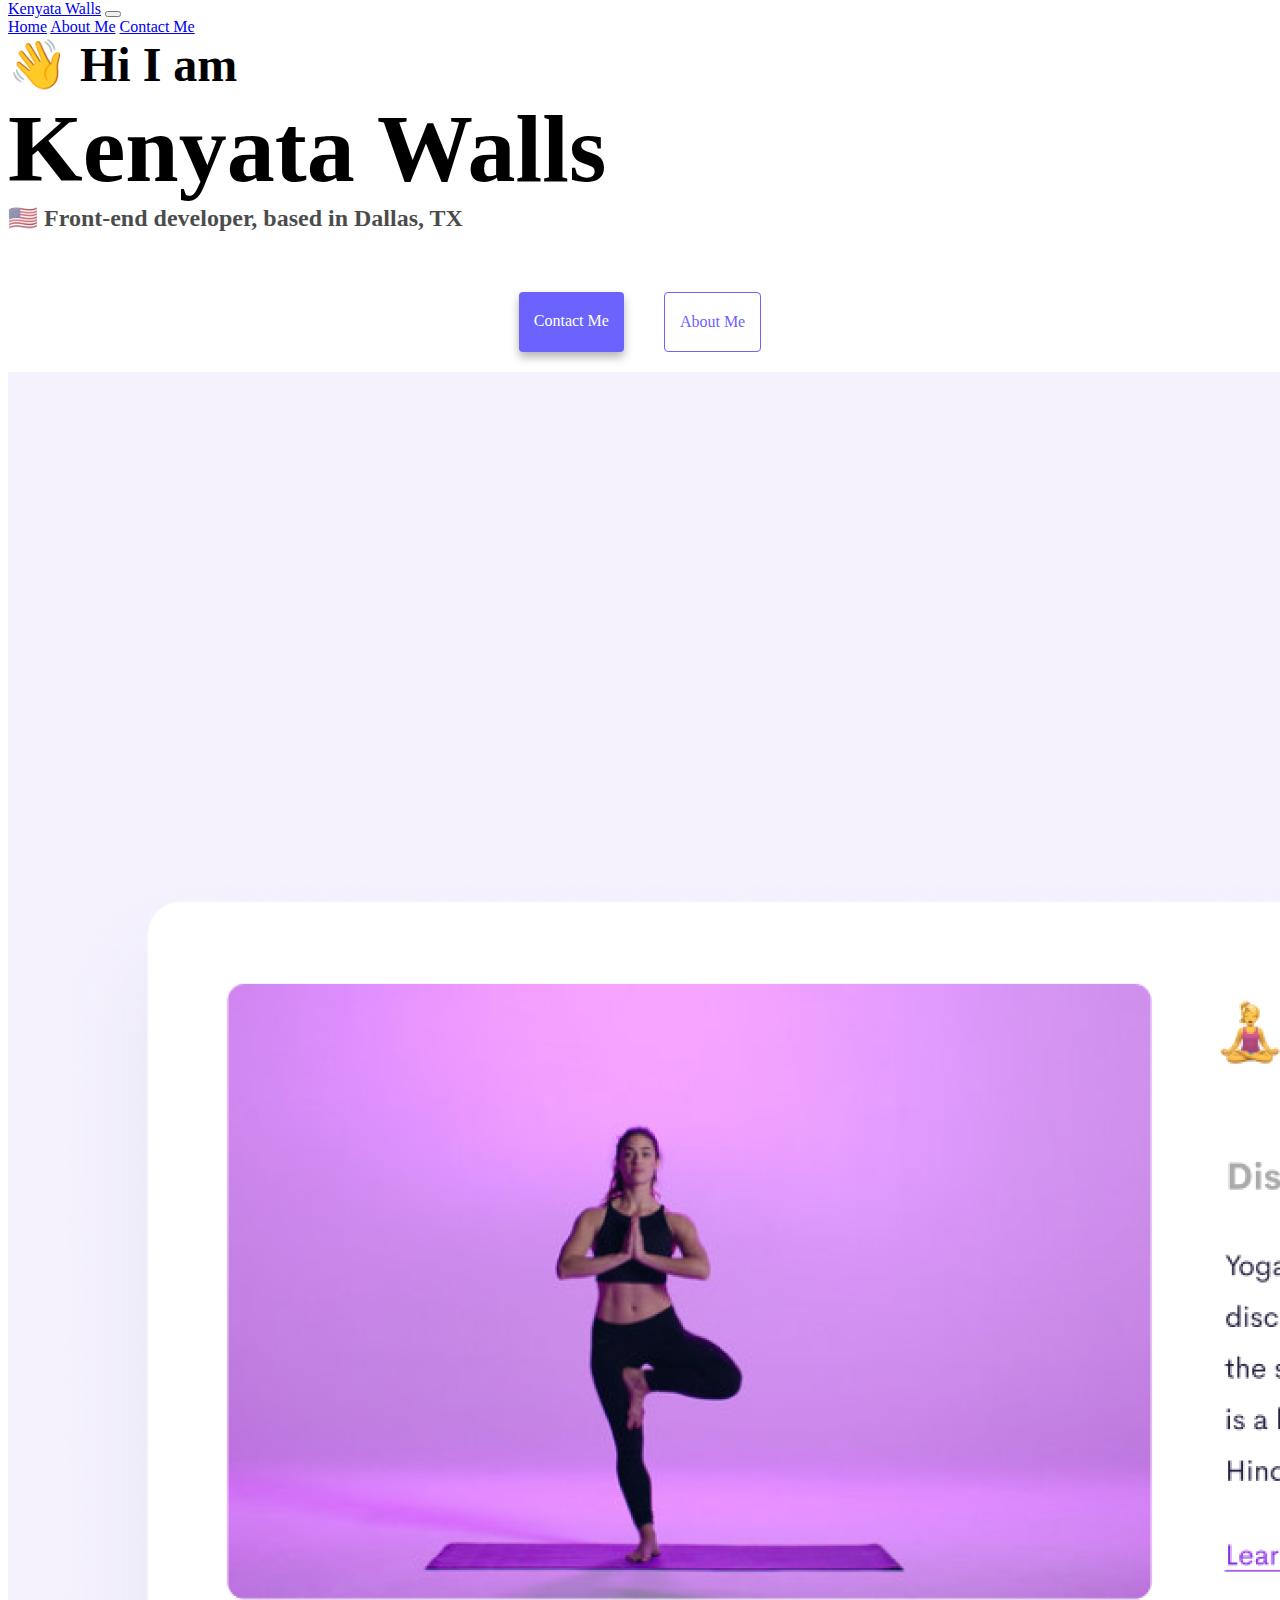
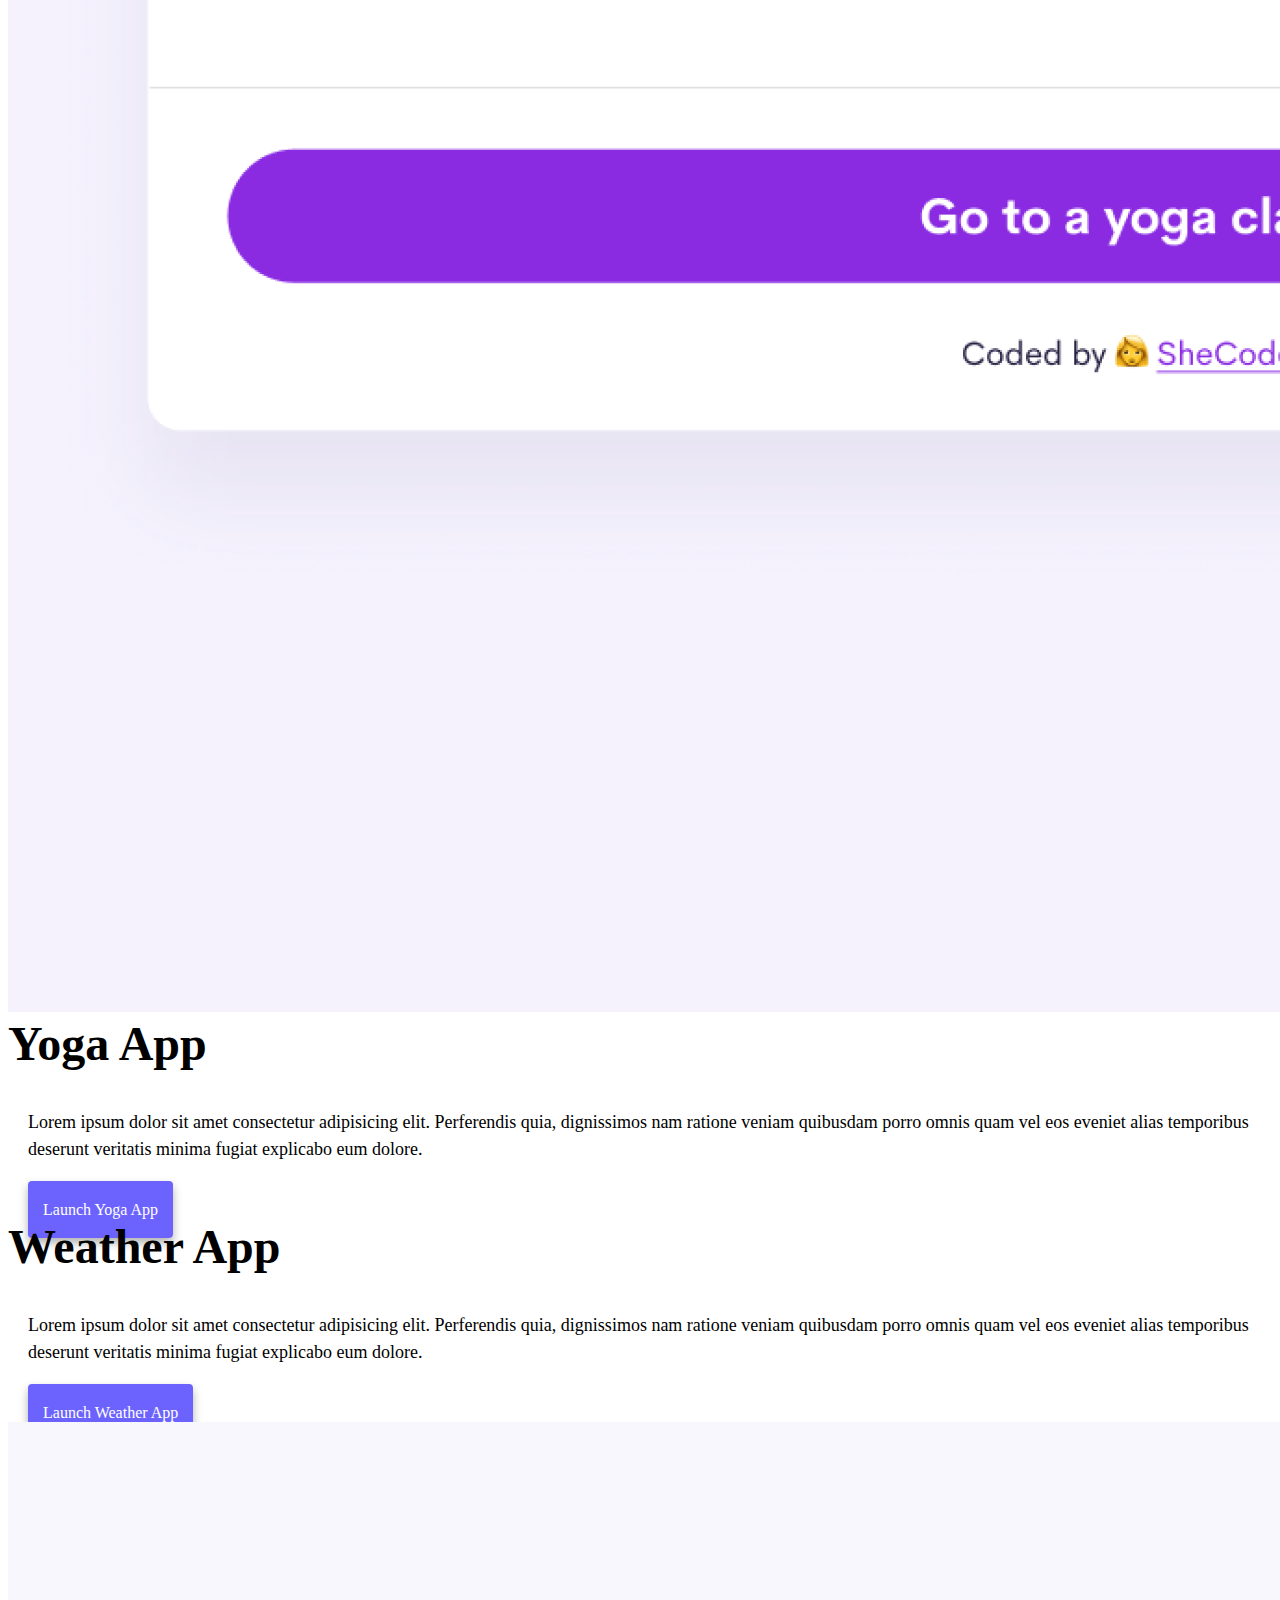
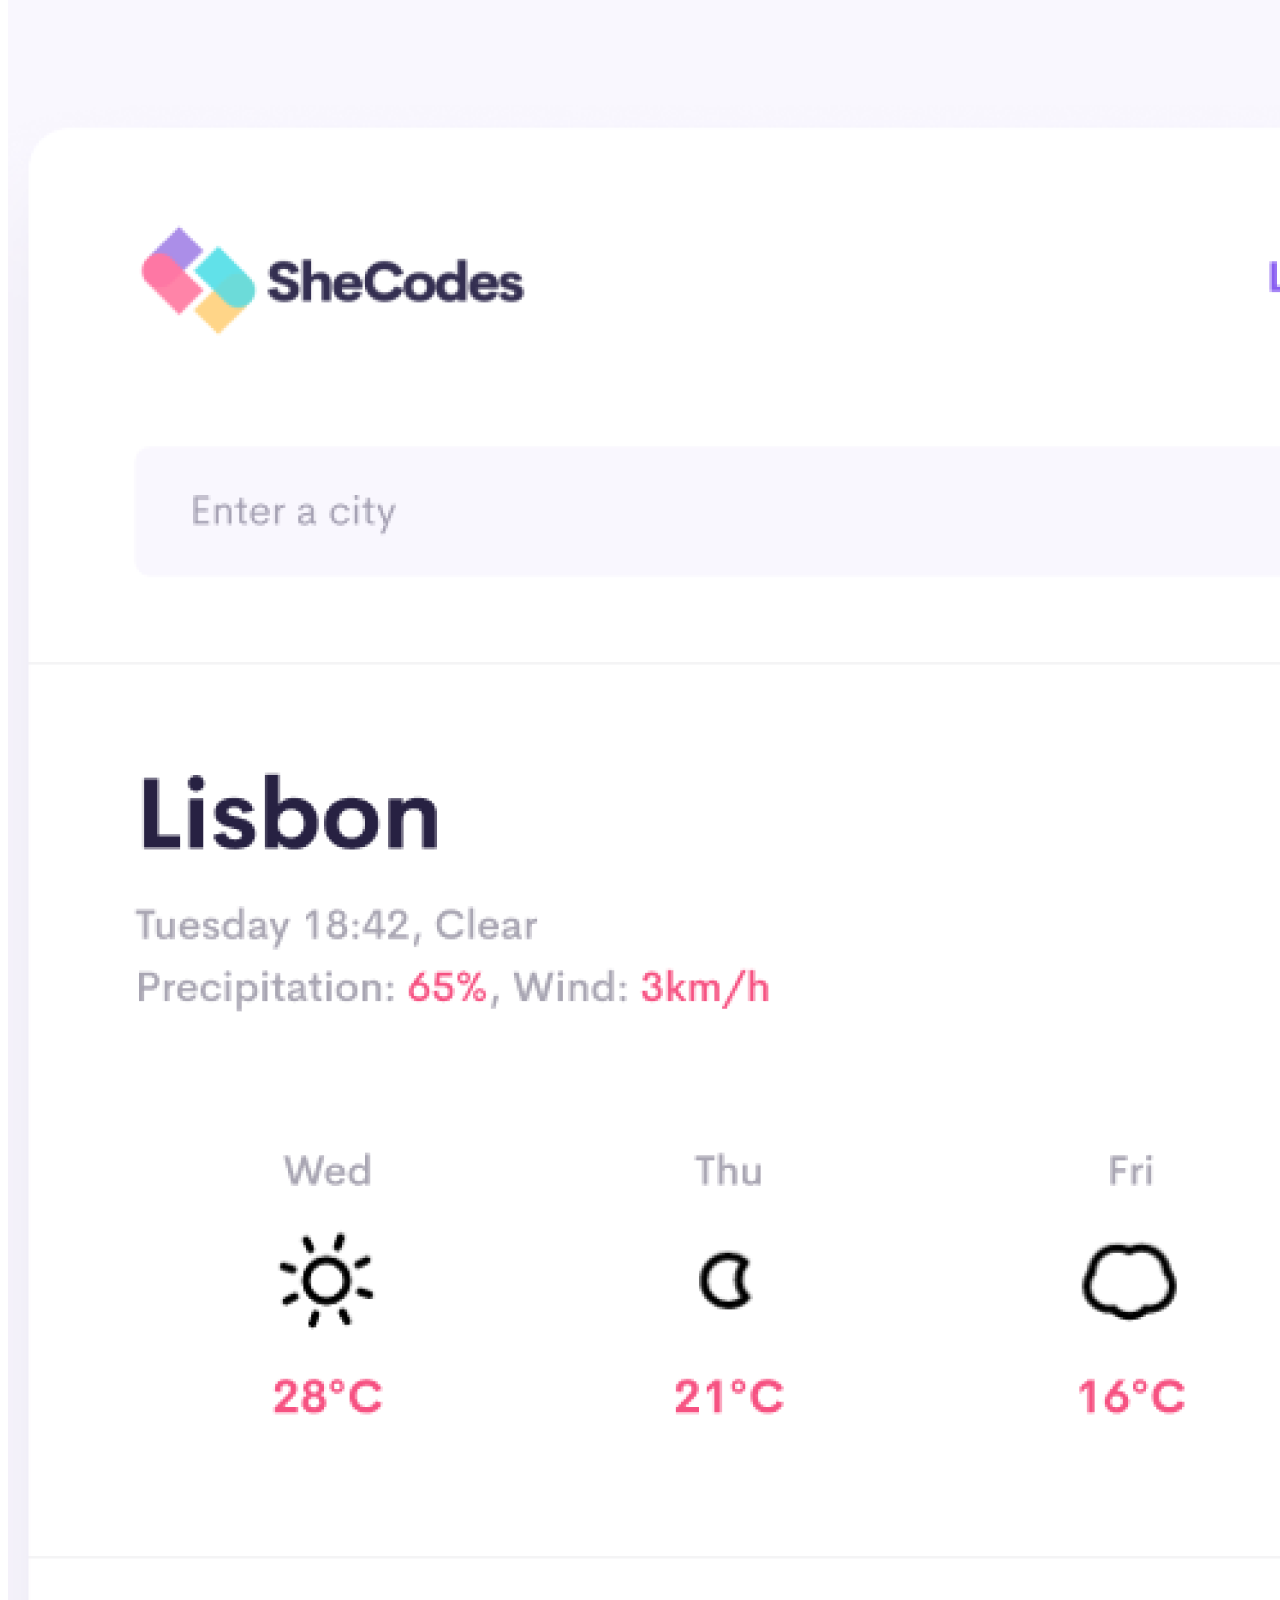
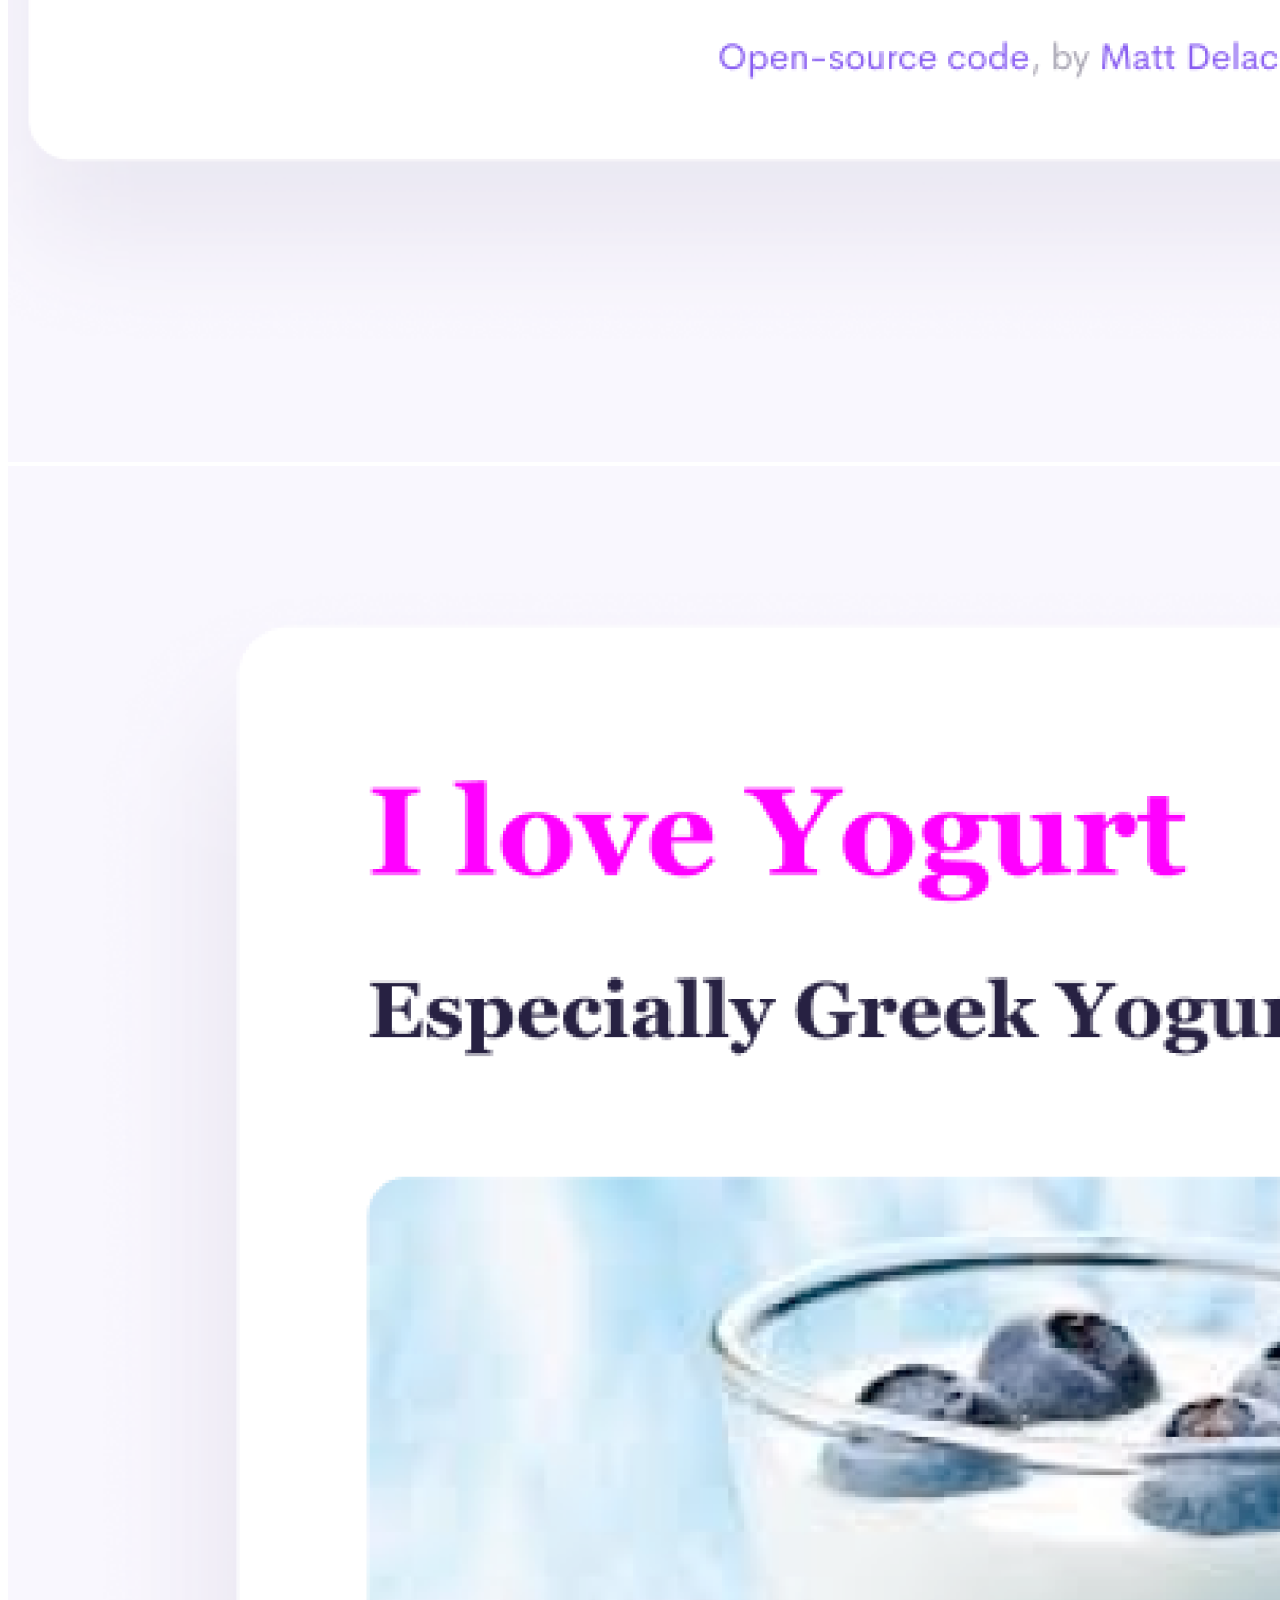
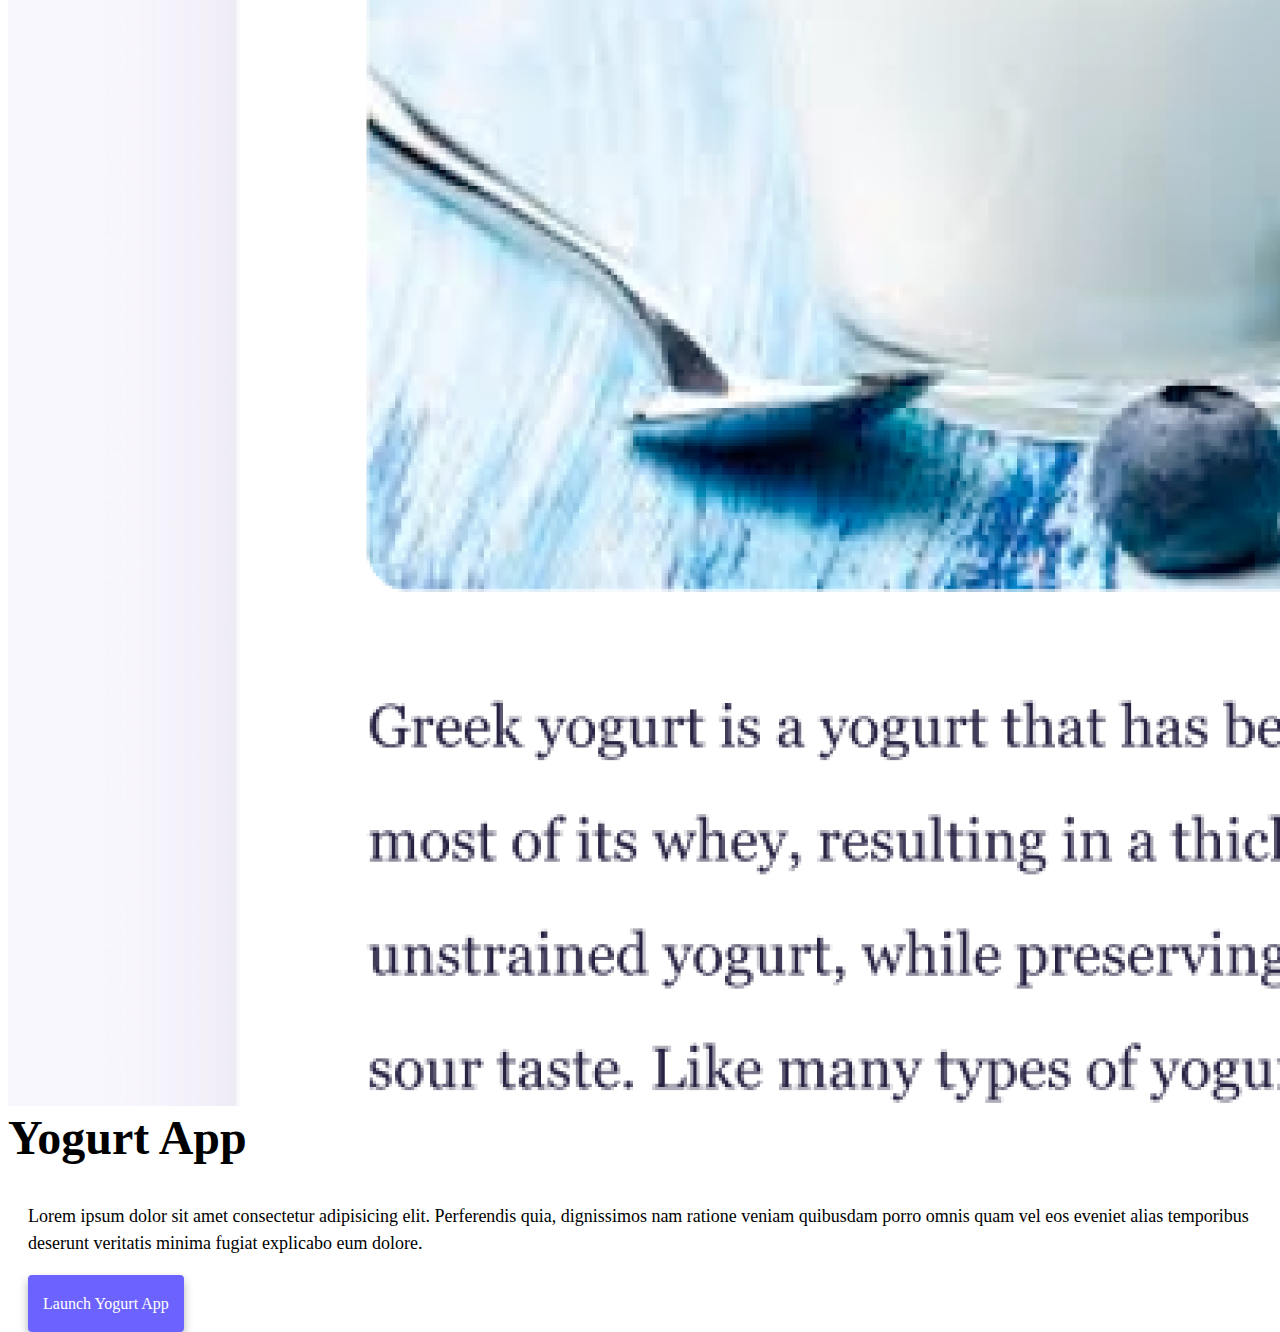
<file: index.html>
<!DOCTYPE html>
<html lang="en">
  <head>
    <meta charset="UTF-8" />
    <meta http-equiv="X-UA-Compatible" content="IE=edge" />
    <meta
      name="description"
      content="Front-end Developer based in Dallas, TX"
    />
    <meta name="viewport" content="width=device-width, initial-scale=1.0" />
    <link
      href="https://cdn.jsdelivr.net/npm/bootstrap@5.0.2/dist/css/bootstrap.min.css"
      rel="stylesheet"
      integrity="sha384-EVSTQN3/azprG1Anm3QDgpJLIm9Nao0Yz1ztcQTwFspd3yD65VohhpuuCOmLASjC"
      crossorigin="anonymous"
    />
    <script
      src="https://cdn.jsdelivr.net/npm/bootstrap@5.0.2/dist/js/bootstrap.bundle.min.js"
      integrity="sha384-MrcW6ZMFYlzcLA8Nl+NtUVF0sA7MsXsP1UyJoMp4YLEuNSfAP+JcXn/tWtIaxVXM"
      crossorigin="anonymous"
    ></script>
    <title>Front-end Developer | Kenyata Walls</title>
    <link rel="stylesheet" href="style.css" />
  </head>
  <body>
    <nav class="navbar navbar-expand-lg navbar-light bg-light sticky-top">
      <div class="container-fluid">
        <a class="navbar-brand ms-5 p-1" href="#" title="Homepage"
          >Kenyata Walls</a
        >
        <button
          class="navbar-toggler"
          type="button"
          data-bs-toggle="collapse"
          data-bs-target="#navbarNavAltMarkup"
          aria-controls="navbarNavAltMarkup"
          aria-expanded="false"
          aria-label="Toggle navigation"
        >
          <span class="navbar-toggler-icon"></span>
        </button>
        <div class="collapse navbar-collapse" id="navbarNavAltMarkup">
          <div class="navbar-nav">
            <a class="nav-link active" aria-current="page" href="index.html"
              >Home</a
            >
            <a class="nav-link" href="about.html">About Me</a>
            <a class="nav-link" href="about.html#contact">Contact Me</a>
          </div>
        </div>
      </div>
    </nav>
    <div class="container mt-5 text-center">
      <h2>👋 Hi I am</h2>
      <h1>Kenyata Walls</h1>
      <h3>🇺🇸 Front-end developer, based in Dallas, TX</h3>
      <div class="navigation-links">
        <a
          href="about.html#contact"
          class="contact-link"
          title="Contact Kenyata Walls"
          >Contact me</a
        >
        <a href="about.html" class="about-link" title="About Kenyata Walls"
          >About me</a
        >
      </div>
    </div>
    <div class="container mt-5">
      <div class="row">
        <div class="col-md-6">
          <img
            src="images/yoga.png"
            alt=""
            class="img-fluid rounded portfolio-image"
          />
        </div>
        <div class="col-md-6">
          <h2 class="mb-3 ms-3">Yoga App</h2>
          <p>
            Lorem ipsum dolor sit amet consectetur adipisicing elit. Perferendis
            quia, dignissimos nam ratione veniam quibusdam porro omnis quam vel
            eos eveniet alias temporibus deserunt veritatis minima fugiat
            explicabo eum dolore.
          </p>
          <div>
            <a href="#" class="primary-link" title="Yoga Project"
              >Launch Yoga App</a
            >
          </div>
        </div>
      </div>
    </div>
    <div class="container mt-5">
      <div class="row">
        <div class="col-md-6">
          <h2 class="mb-3 ms-3">Weather App</h2>
          <p>
            Lorem ipsum dolor sit amet consectetur adipisicing elit. Perferendis
            quia, dignissimos nam ratione veniam quibusdam porro omnis quam vel
            eos eveniet alias temporibus deserunt veritatis minima fugiat
            explicabo eum dolore.
          </p>
          <div>
            <a href="#" class="primary-link" title="Weather Project"
              >Launch Weather App</a
            >
          </div>
        </div>
        <div class="col-md-6">
          <img
            src="images/weather.png"
            alt=""
            class="img-fluid rounded portfolio-image"
          />
        </div>
      </div>
    </div>
    <div class="container mt-5">
      <div class="row">
        <div class="col-md-6">
          <img
            src="images/yogurt.png"
            alt=""
            class="img-fluid rounded portfolio-image"
          />
        </div>
        <div class="col-md-6">
          <h2 class="mb-3 ms-3">Yogurt App</h2>
          <p>
            Lorem ipsum dolor sit amet consectetur adipisicing elit. Perferendis
            quia, dignissimos nam ratione veniam quibusdam porro omnis quam vel
            eos eveniet alias temporibus deserunt veritatis minima fugiat
            explicabo eum dolore.
          </p>
          <div>
            <a href="#" class="primary-link" title="Yogurt Project"
              >Launch Yogurt App</a
            >
          </div>
        </div>
      </div>
    </div>
  </body>
</html>
</file>
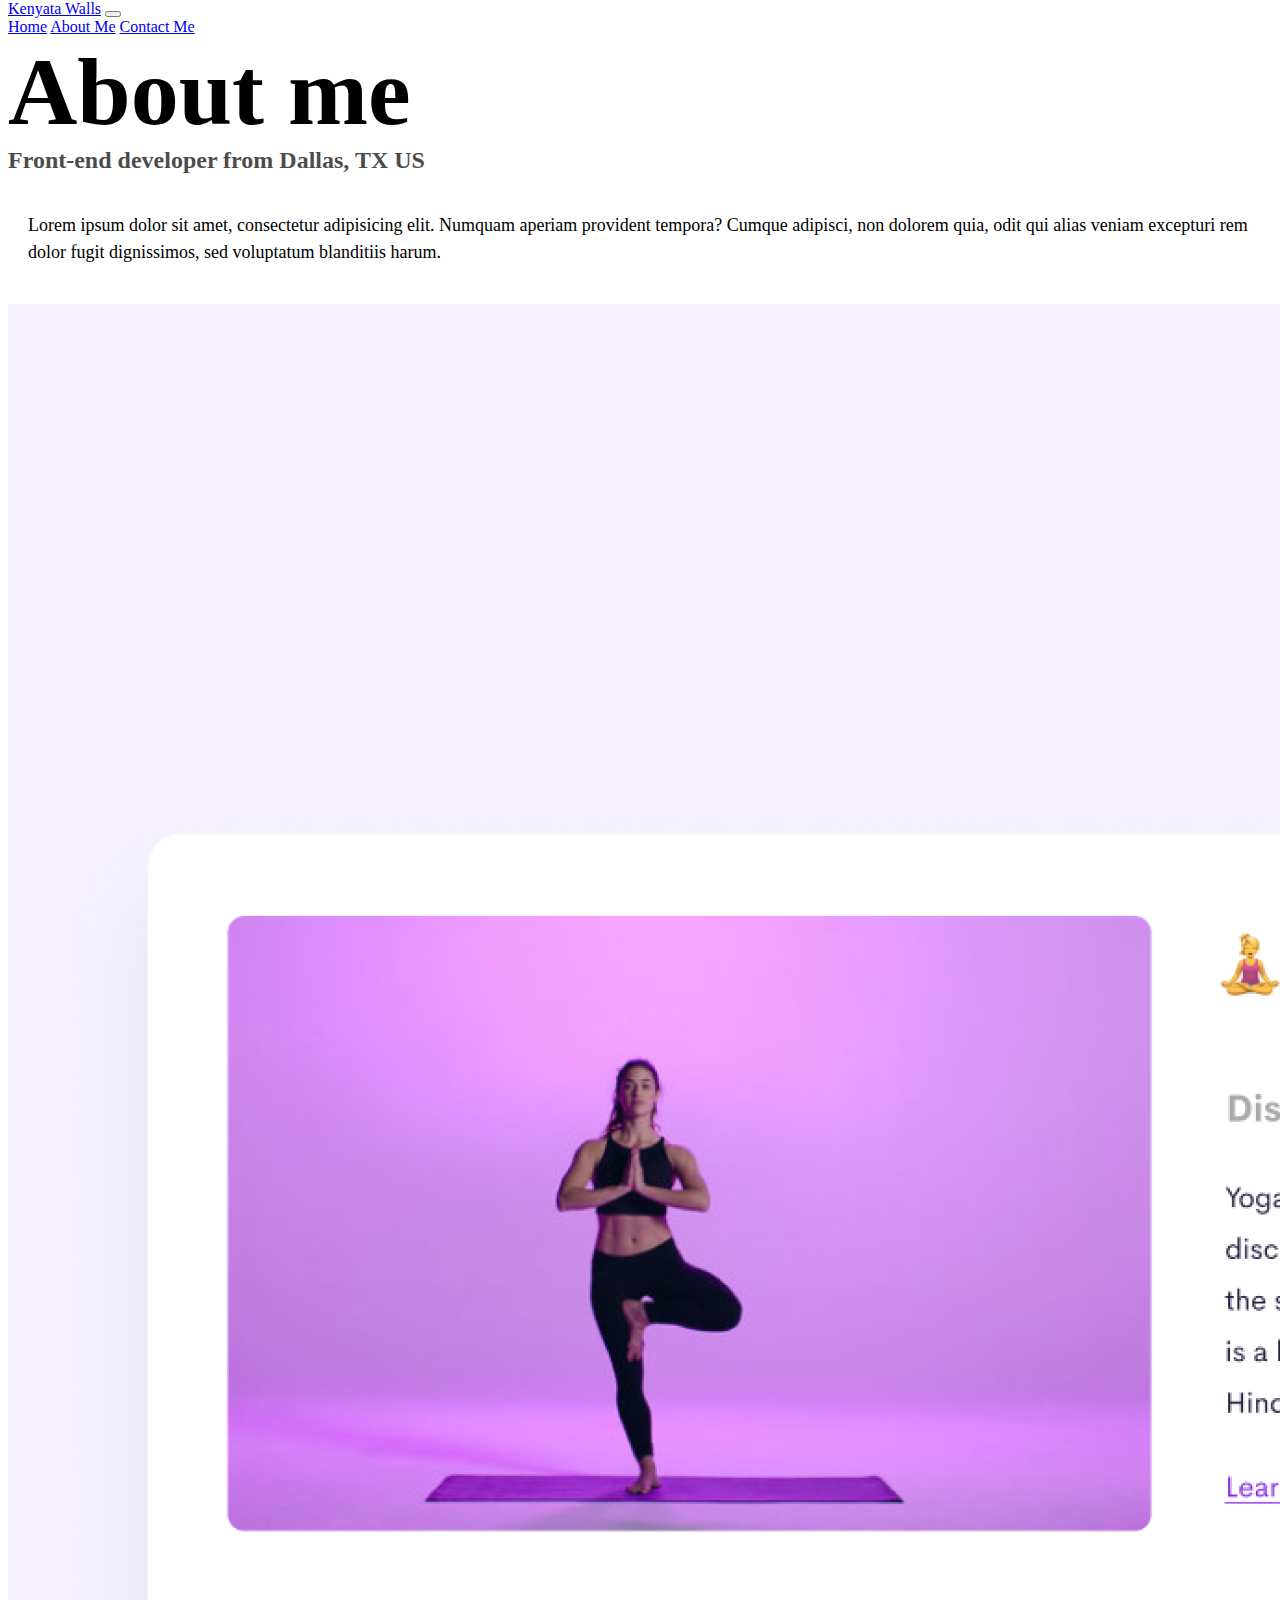
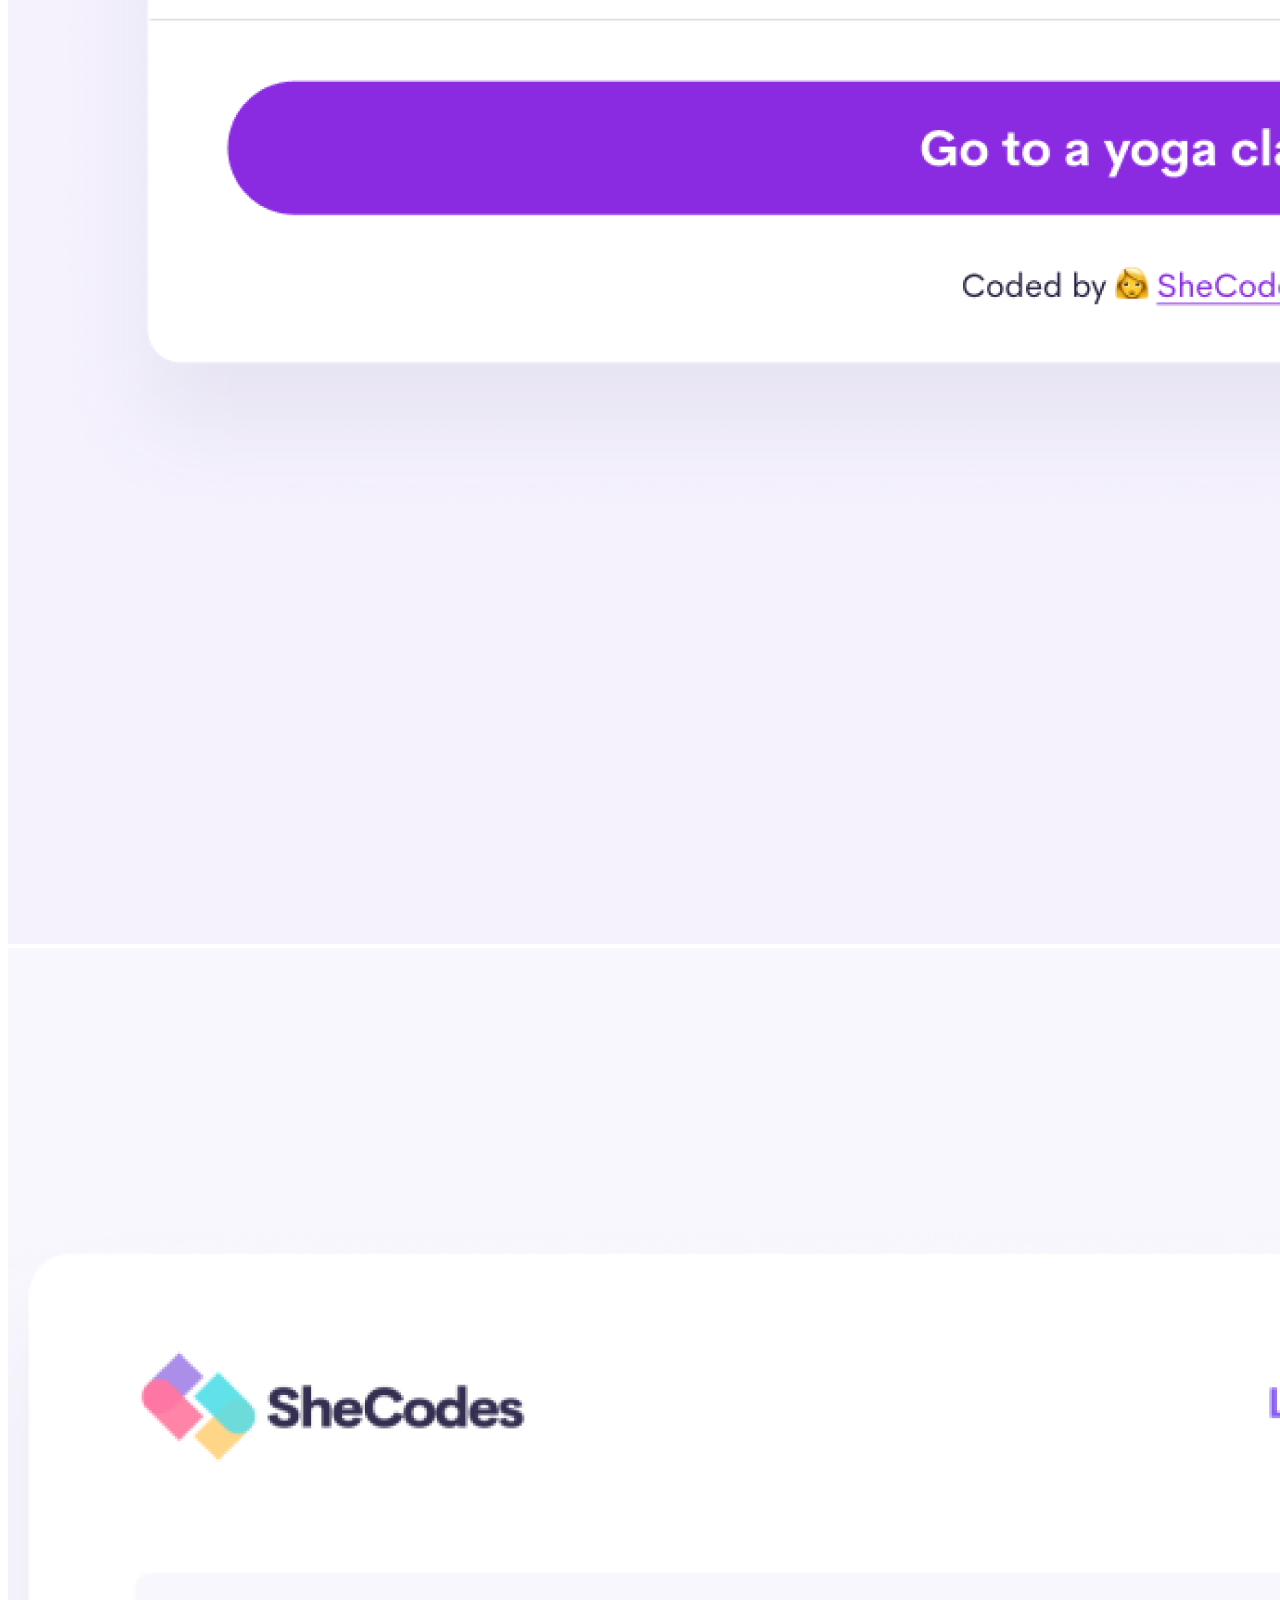
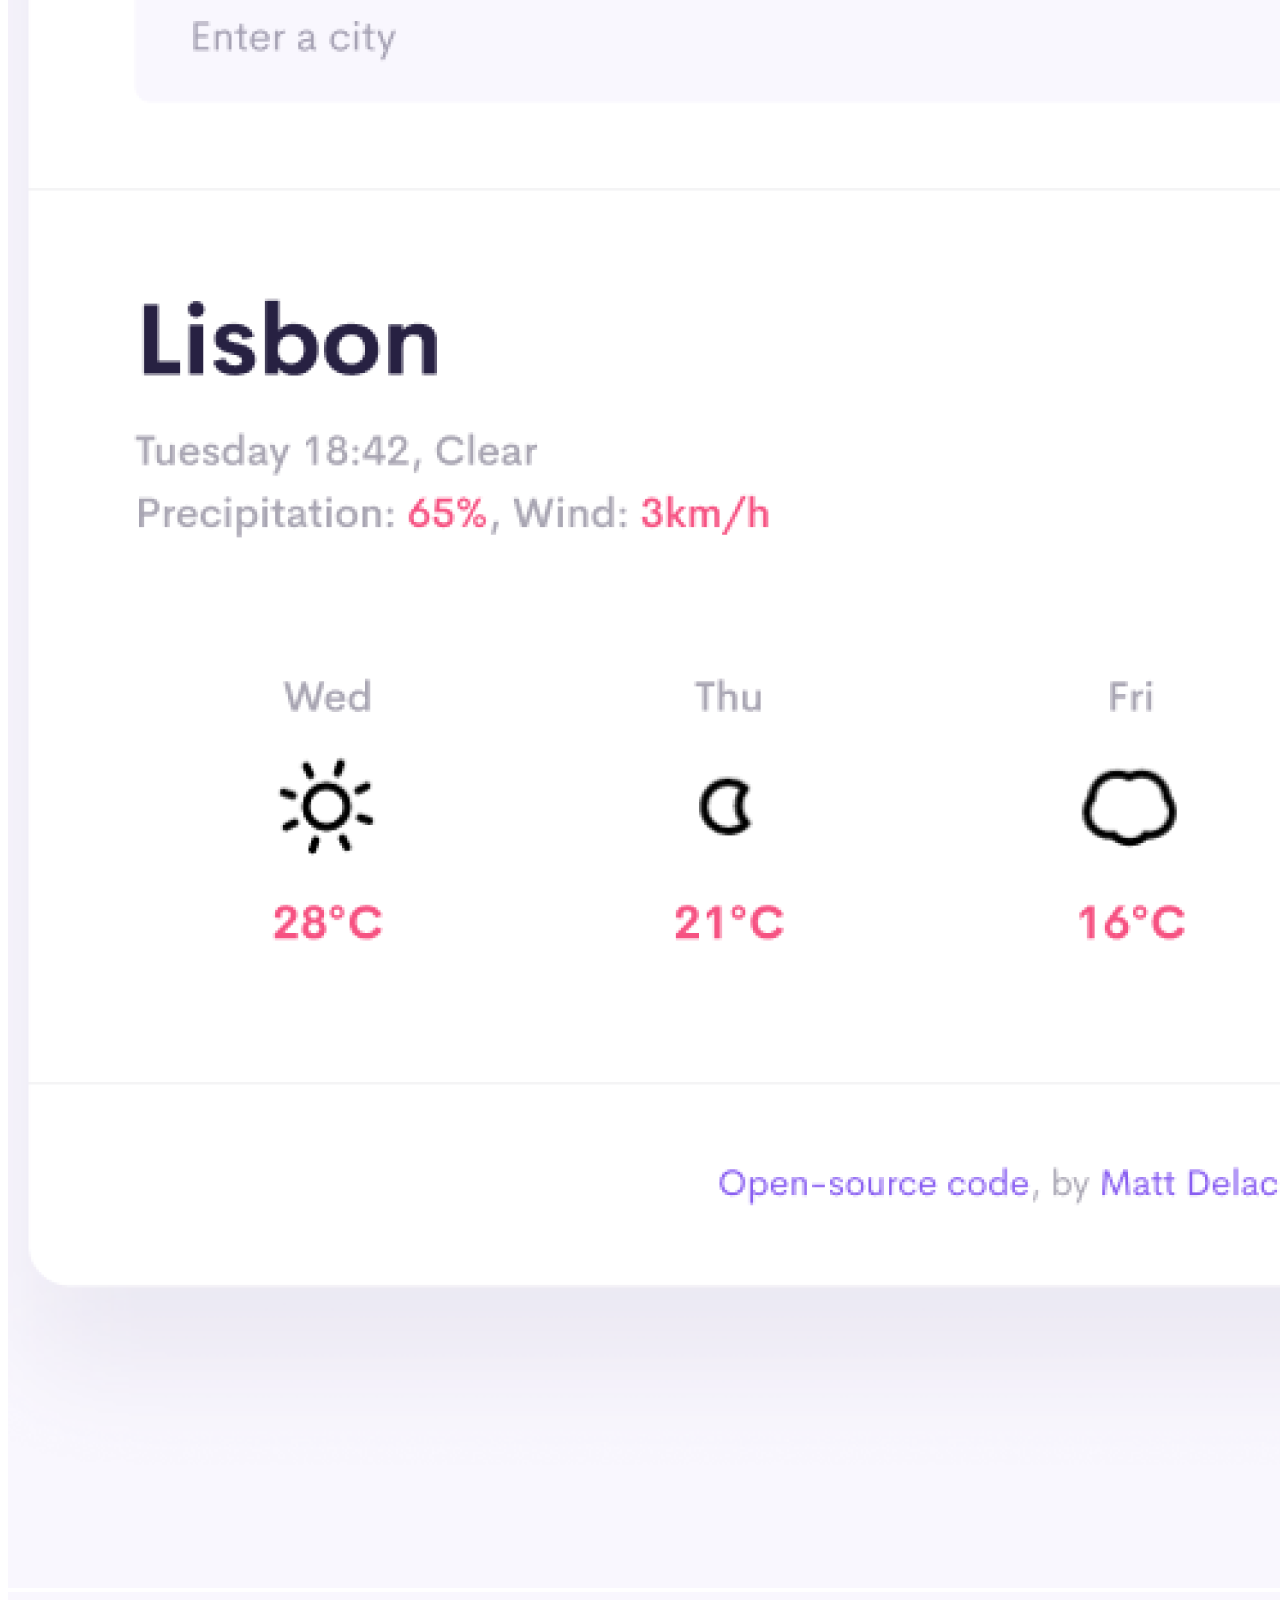
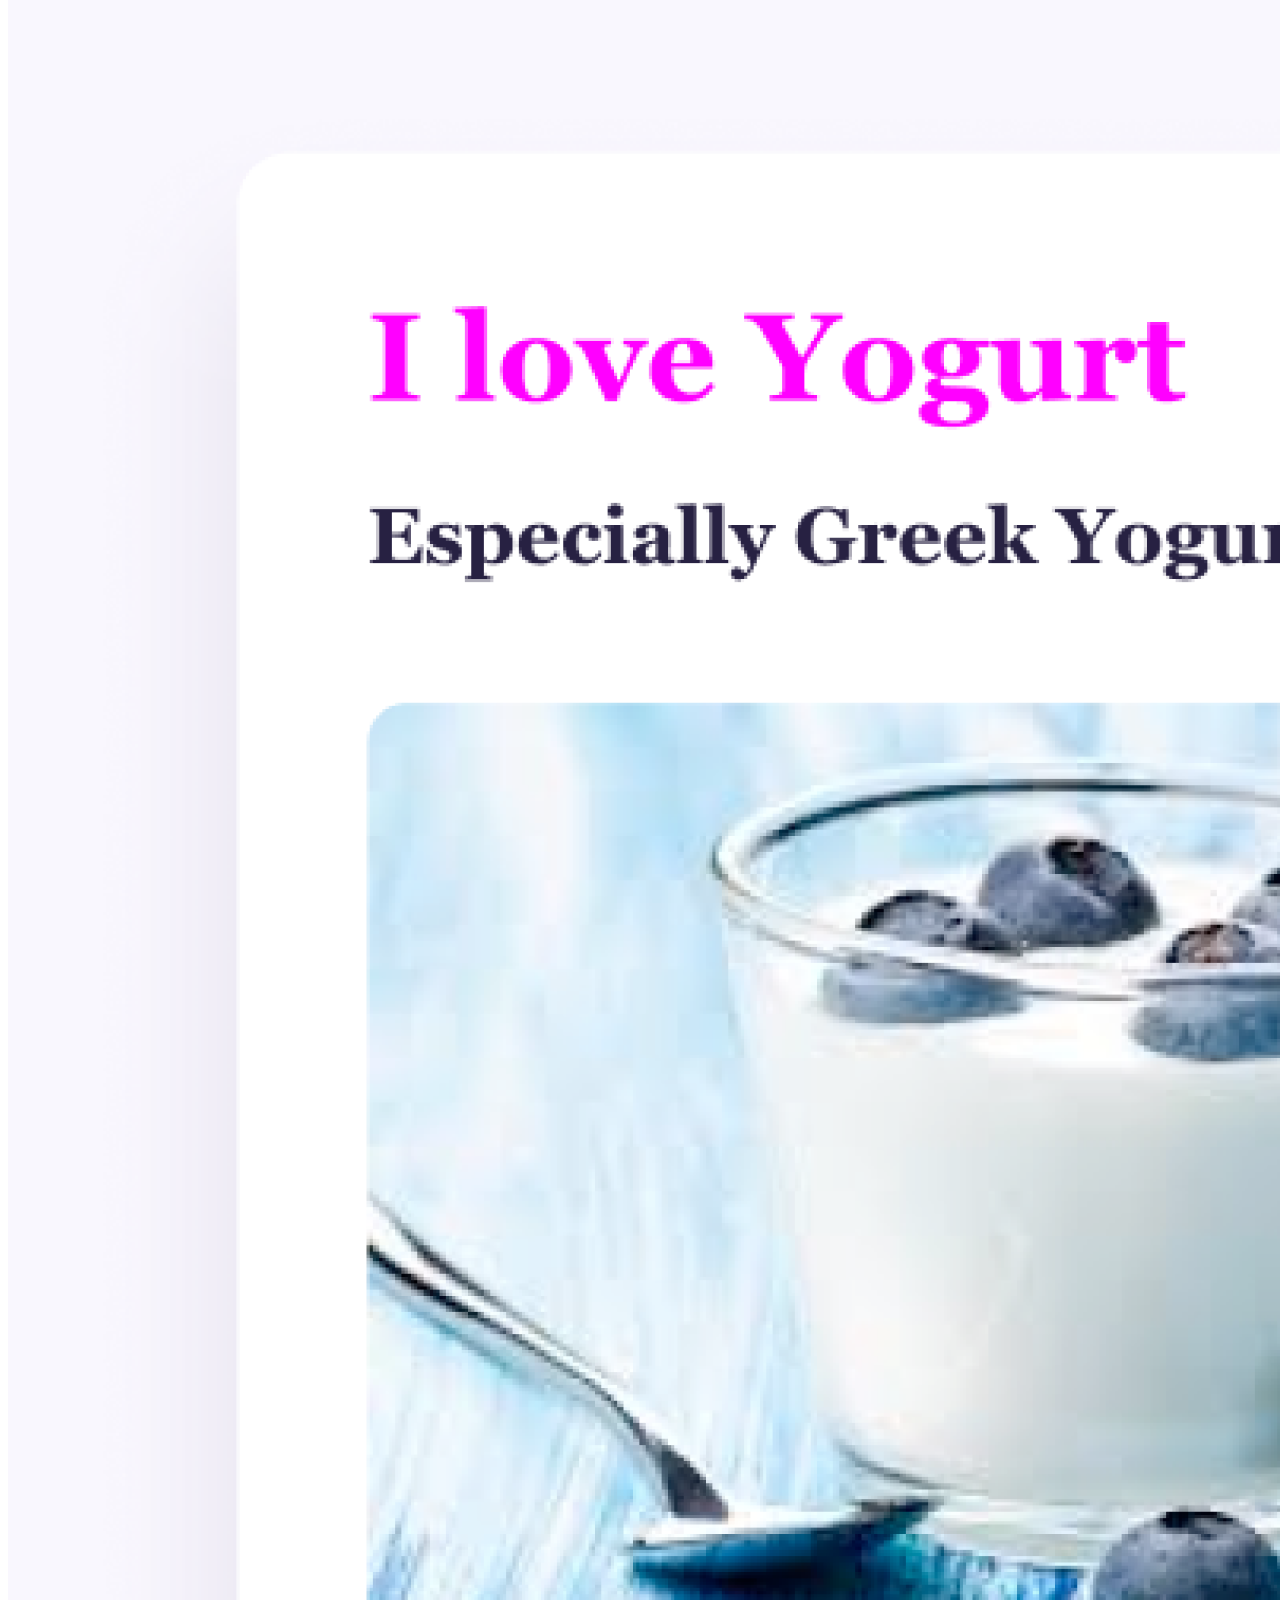
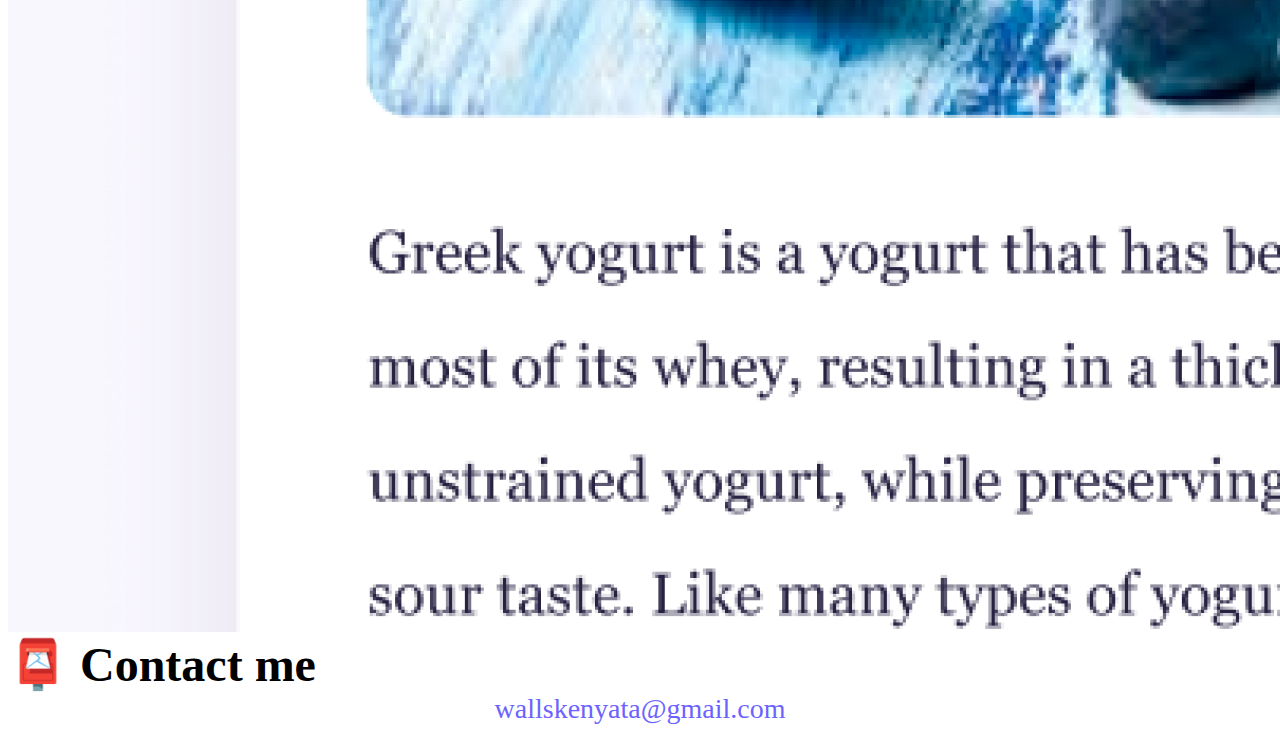
<file: about.html>
<!DOCTYPE html>
<html lang="en">
  <head>
    <meta charset="UTF-8" />
    <meta http-equiv="X-UA-Compatible" content="IE=edge" />
    <meta name="viewport" content="width=device-width, initial-scale=1.0" />
    <link
      href="https://cdn.jsdelivr.net/npm/bootstrap@5.0.2/dist/css/bootstrap.min.css"
      rel="stylesheet"
      integrity="sha384-EVSTQN3/azprG1Anm3QDgpJLIm9Nao0Yz1ztcQTwFspd3yD65VohhpuuCOmLASjC"
      crossorigin="anonymous"
    />
    <script
      src="https://cdn.jsdelivr.net/npm/bootstrap@5.0.2/dist/js/bootstrap.bundle.min.js"
      integrity="sha384-MrcW6ZMFYlzcLA8Nl+NtUVF0sA7MsXsP1UyJoMp4YLEuNSfAP+JcXn/tWtIaxVXM"
      crossorigin="anonymous"
    ></script>
    <link rel="stylesheet" href="style.css" />
    <title>About me - Kenyata Walls</title>
  </head>
  <body>
    <nav class="navbar navbar-expand-lg navbar-light bg-light sticky-top">
      <div class="container-fluid">
        <a class="navbar-brand ms-5 p-1" href="#" title="About Page"
          >Kenyata Walls</a
        >
        <button
          class="navbar-toggler"
          type="button"
          data-bs-toggle="collapse"
          data-bs-target="#navbarNavAltMarkup"
          aria-controls="navbarNavAltMarkup"
          aria-expanded="false"
          aria-label="Toggle navigation"
        >
          <span class="navbar-toggler-icon"></span>
        </button>
        <div class="collapse navbar-collapse" id="navbarNavAltMarkup">
          <div class="navbar-nav">
            <a class="nav-link" aria-current="page" href="index.html">Home</a>
            <a class="nav-link active" href="about.html">About Me</a>
            <a class="nav-link" href="about.html#contact">Contact Me</a>
          </div>
        </div>
      </div>
    </nav>
    <div class="text-center pt-5">
      <h1>About me</h1>
      <h3>Front-end developer from Dallas, TX US</h3>
    </div>
    <div class="text-center">
      <p>
        Lorem ipsum dolor sit amet, consectetur adipisicing elit. Numquam
        aperiam provident tempora? Cumque adipisci, non dolorem quia, odit qui
        alias veniam excepturi rem dolor fugit dignissimos, sed voluptatum
        blanditiis harum.
      </p>
    </div>
    <div class="container">
      <div class="row">
        <div class="col-md-4">
          <img
            src="images/yoga.png"
            alt=""
            class="img-fluid p-2 shadow rounded"
          />
        </div>
        <div class="col-md-4">
          <img
            src="images/weather.png"
            alt=""
            class="img-fluid p-2 shadow rounded"
          />
        </div>
        <div class="col-md-4">
          <img
            src="images/yogurt.png"
            alt=""
            class="img-fluid p-2 shadow rounded"
          />
        </div>
      </div>
    </div>
    <div class="text-center mt-5" id="contact">
      <h2>📮 Contact me</h2>
      <a href="mailto:wallskenyata@gmail.com" class="email-link">
        wallskenyata@gmail.com
      </a>
    </div>
  </body>
</html>
</file>
<file: style.css>
:root {
  --primary-color: #6c63ff;
  --secondary-color: #f5f2fe;
  --box-shadow: 0 5px 10px rgba(0, 0, 0, 0.3);
}

body {
  max-width: 100%;
  margin-top: 0px;
}

h1,
h2,
h3 {
  margin: 0;
}

h1 {
  font-size: 96px;
}

h2 {
  font-size: 48px;
}

h3 {
  font-size: 24px;
  opacity: 0.7;
}

p {
  padding: 20px;
  border-radius: 4px;
  font-size: 18px;
  line-height: 1.5;
}

.navigation-links {
  display: flex;
  margin-top: 40px;
  justify-content: center;
}

.navigation-links a {
  margin: 20px;
  border-radius: 4px;
  padding: 20px 15px;
  text-decoration: none;
  text-transform: capitalize;
}

.contact-link {
  background: var(--primary-color);
  box-shadow: var(--box-shadow);
  color: white;
}

.about-link {
  color: var(--primary-color);
  border: 1px solid var(--primary-color);
}

.homepage-link {
  color: var(--primary-color);
  text-align: center;
  display: block;
}

.about-paragraphs {
  display: flex;
  margin: 30px 0;
}

.about-paragraphs p {
  margin: 10px;
}

.email-link {
  display: flex;
  justify-content: center;
  color: var(--primary-color);
  font-size: 28px;
  text-decoration: none;
}

.email-link:hover {
  text-decoration: underline;
}
.primary-link {
  background: var(--primary-color);
  box-shadow: var(--box-shadow);
  color: white;
  margin: 20px;
  border-radius: 4px;
  padding: 20px 15px;
  text-decoration: none;
  text-transform: capitalize;
}
@media (max-width: 763px) {
  body {
    text-align: center;
  }
  h1 {
    font-size: 50px;
  }
  h3 {
    font-size: 20px;
    margin: 10px;
  }
  img {
    margin-bottom: 10px;
  }
  .portfolio-image {
    display: none;
  }
  .navigation-links a {
    margin-top: 0;
    margin-bottom: 0;
  }
}
</file>
